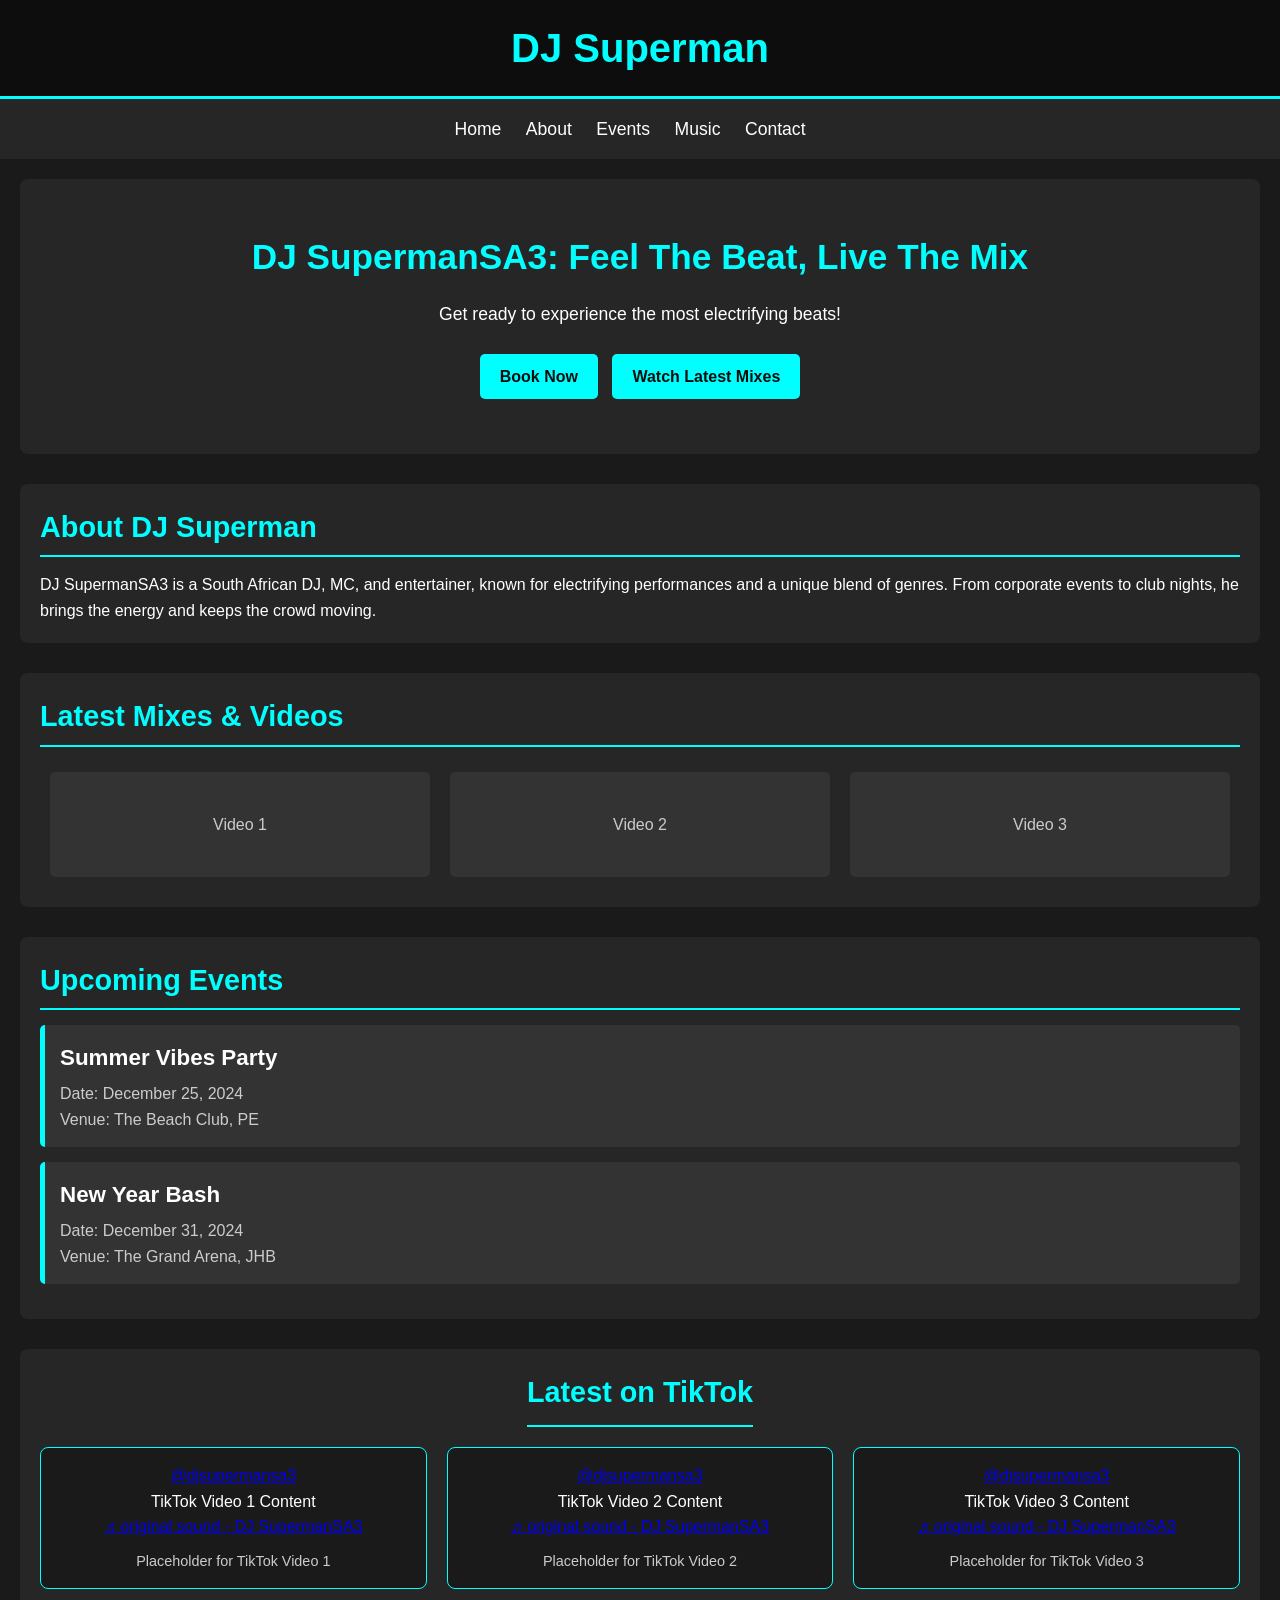
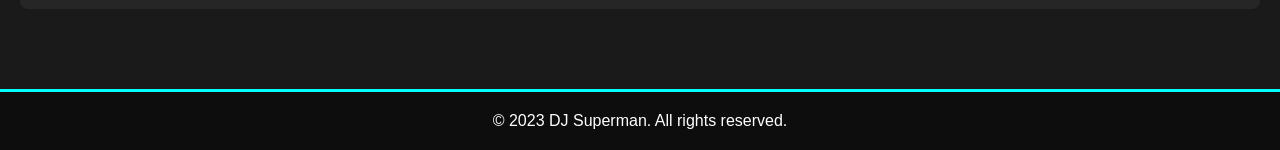
<file: dj_superman_website/index.html>
<!DOCTYPE html>
<html lang="en">
<head>
    <meta charset="UTF-8">
    <meta name="viewport" content="width=device-width, initial-scale=1.0">
    <title>DJ SupermanSA3 | Official Website | DJ, MC, Entertainer</title>
    <meta name="description" content="The official website of DJ SupermanSA3, South African DJ, MC, and entertainer. Explore music, videos, upcoming events, and book DJ SupermanSA3 for your party.">
    
    <!-- Open Graph Meta Tags -->
    <meta property="og:title" content="DJ SupermanSA3 | Official Website">
    <meta property="og:description" content="The official website of DJ SupermanSA3, South African DJ, MC, and entertainer. Explore music, videos, upcoming events, and book him for your party.">
    <meta property="og:type" content="website">
    <meta property="og:url" content="https://www.djsupermansa3.co.za"> <!-- Placeholder URL -->
    <!-- <meta property="og:image" content="https://www.djsupermansa3.co.za/images/og-image.jpg"> -->
    
    <!-- Twitter Card Meta Tags -->
    <meta name="twitter:card" content="summary_large_image">
    <meta name="twitter:title" content="DJ SupermanSA3 | Official Website">
    <meta name="twitter:description" content="The official website of DJ SupermanSA3, South African DJ, MC, and entertainer.">
    <!-- <meta name="twitter:image" content="https://www.djsupermansa3.co.za/images/twitter-image.jpg"> -->
    
    <link rel="stylesheet" href="css/style.css">
</head>
<body>
    <header>
        <h1>DJ Superman</h1>
        <button class="hamburger-menu" aria-label="Open navigation menu" aria-expanded="false">
            <span></span>
            <span></span>
            <span></span>
        </button>
    </header>
    <nav>
        <ul>
            <li><a href="index.html">Home</a></li>
            <li><a href="about.html">About</a></li>
            <li><a href="events.html">Events</a></li>
            <li><a href="music.html">Music</a></li>
            <li><a href="contact.html">Contact</a></li>
        </ul>
    </nav>
    <main>
        <section id="hero">
            <h2>DJ SupermanSA3: Feel The Beat, Live The Mix</h2>
            <p>Get ready to experience the most electrifying beats!</p>
            <a href="contact.html" class="cta-button">Book Now</a>
            <a href="music.html" class="cta-button">Watch Latest Mixes</a>
        </section>

        <section id="about">
            <h2>About DJ Superman</h2>
            <p>DJ SupermanSA3 is a South African DJ, MC, and entertainer, known for electrifying performances and a unique blend of genres. From corporate events to club nights, he brings the energy and keeps the crowd moving.</p>
        </section>

        <section id="latest-videos">
            <h2>Latest Mixes & Videos</h2>
            <div class="video-placeholders">
                <div class="video-placeholder">Video 1</div>
                <div class="video-placeholder">Video 2</div>
                <div class="video-placeholder">Video 3</div>
            </div>
        </section>

        <section id="upcoming-events">
            <h2>Upcoming Events</h2>
            <div class="event">
                <h3>Summer Vibes Party</h3>
                <p>Date: December 25, 2024</p>
                <p>Venue: The Beach Club, PE</p>
            </div>
            <div class="event">
                <h3>New Year Bash</h3>
                <p>Date: December 31, 2024</p>
                <p>Venue: The Grand Arena, JHB</p>
            </div>
        </section>

        <section id="latest-tiktok">
            <h2>Latest on TikTok</h2>
            <div class="tiktok-grid">
                <div class="tiktok-placeholder">
                    <blockquote class="tiktok-embed" cite="https://www.tiktok.com/@djsupermansa3/video/VIDEO_ID_1" data-video-id="VIDEO_ID_1" style="max-width: 605px;min-width: 325px;" > <section> <a target="_blank" title="@djsupermansa3" href="https://www.tiktok.com/@djsupermansa3?refer=embed">@djsupermansa3</a> <p>TikTok Video 1 Content</p> <a target="_blank" title="♬ original sound - DJ SupermanSA3" href="https://www.tiktok.com/music/original-sound-SOUND_ID_1?refer=embed">♬ original sound - DJ SupermanSA3</a> </section> </blockquote>
                    <script async src="https://www.tiktok.com/embed.js"></script>
                    <p class="tiktok-caption">Placeholder for TikTok Video 1</p>
                </div>
                <div class="tiktok-placeholder">
                    <blockquote class="tiktok-embed" cite="https://www.tiktok.com/@djsupermansa3/video/VIDEO_ID_2" data-video-id="VIDEO_ID_2" style="max-width: 605px;min-width: 325px;" > <section> <a target="_blank" title="@djsupermansa3" href="https://www.tiktok.com/@djsupermansa3?refer=embed">@djsupermansa3</a> <p>TikTok Video 2 Content</p> <a target="_blank" title="♬ original sound - DJ SupermanSA3" href="https://www.tiktok.com/music/original-sound-SOUND_ID_2?refer=embed">♬ original sound - DJ SupermanSA3</a> </section> </blockquote>
                    <script async src="https://www.tiktok.com/embed.js"></script>
                    <p class="tiktok-caption">Placeholder for TikTok Video 2</p>
                </div>
                <div class="tiktok-placeholder">
                    <blockquote class="tiktok-embed" cite="https://www.tiktok.com/@djsupermansa3/video/VIDEO_ID_3" data-video-id="VIDEO_ID_3" style="max-width: 605px;min-width: 325px;" > <section> <a target="_blank" title="@djsupermansa3" href="https://www.tiktok.com/@djsupermansa3?refer=embed">@djsupermansa3</a> <p>TikTok Video 3 Content</p> <a target="_blank" title="♬ original sound - DJ SupermanSA3" href="https://www.tiktok.com/music/original-sound-SOUND_ID_3?refer=embed">♬ original sound - DJ SupermanSA3</a> </section> </blockquote>
                    <script async src="https://www.tiktok.com/embed.js"></script>
                    <p class="tiktok-caption">Placeholder for TikTok Video 3</p>
                </div>
            </div>
        </section>
    </main>
    <footer>
        <p>&copy; 2023 DJ Superman. All rights reserved.</p>
    </footer>
    <script src="js/script.js"></script>
</body>
</html>
</file>
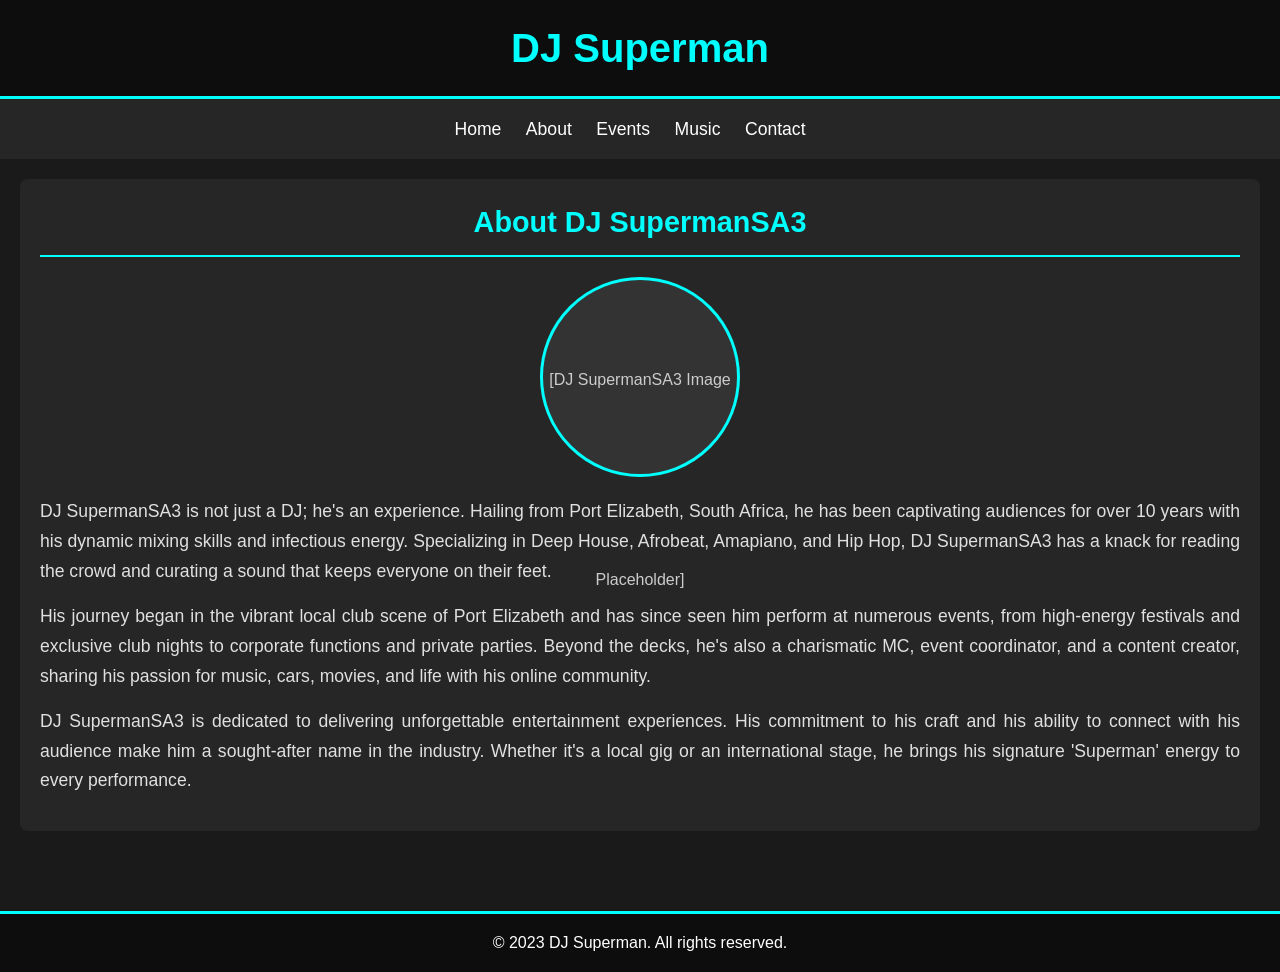
<file: dj_superman_website/about.html>
<!DOCTYPE html>
<html lang="en">
<head>
    <meta charset="UTF-8">
    <meta name="viewport" content="width=device-width, initial-scale=1.0">
    <title>About DJ SupermanSA3 | DJ, MC & Events Coordinator</title>
    <meta name="description" content="Learn more about DJ SupermanSA3, a professional South African DJ, MC, and event coordinator with years of experience. Discover his journey and services.">
    <link rel="stylesheet" href="css/style.css">
</head>
<body>
    <header>
        <h1>DJ Superman</h1>
    </header>
    <nav>
        <ul>
            <li><a href="index.html">Home</a></li>
            <li><a href="about.html">About</a></li>
            <li><a href="#">Events</a></li>
            <li><a href="#">Music</a></li>
            <li><a href="#">Contact</a></li>
        </ul>
    </nav>
    <main>
        <section id="about-page">
            <h2>About DJ SupermanSA3</h2>
            <div class="dj-image-placeholder" alt="DJ SupermanSA3 profile image placeholder">[DJ SupermanSA3 Image Placeholder]</div>
            <div class="biography">
                <p>DJ SupermanSA3 is not just a DJ; he's an experience. Hailing from Port Elizabeth, South Africa, he has been captivating audiences for over 10 years with his dynamic mixing skills and infectious energy. Specializing in Deep House, Afrobeat, Amapiano, and Hip Hop, DJ SupermanSA3 has a knack for reading the crowd and curating a sound that keeps everyone on their feet.</p>
                <p>His journey began in the vibrant local club scene of Port Elizabeth and has since seen him perform at numerous events, from high-energy festivals and exclusive club nights to corporate functions and private parties. Beyond the decks, he's also a charismatic MC, event coordinator, and a content creator, sharing his passion for music, cars, movies, and life with his online community.</p>
                <p>DJ SupermanSA3 is dedicated to delivering unforgettable entertainment experiences. His commitment to his craft and his ability to connect with his audience make him a sought-after name in the industry. Whether it's a local gig or an international stage, he brings his signature 'Superman' energy to every performance.</p>
            </div>
        </section>
    </main>
    <footer>
        <p>&copy; 2023 DJ Superman. All rights reserved.</p>
    </footer>
    <script src="js/script.js"></script>
</body>
</html>
</file>
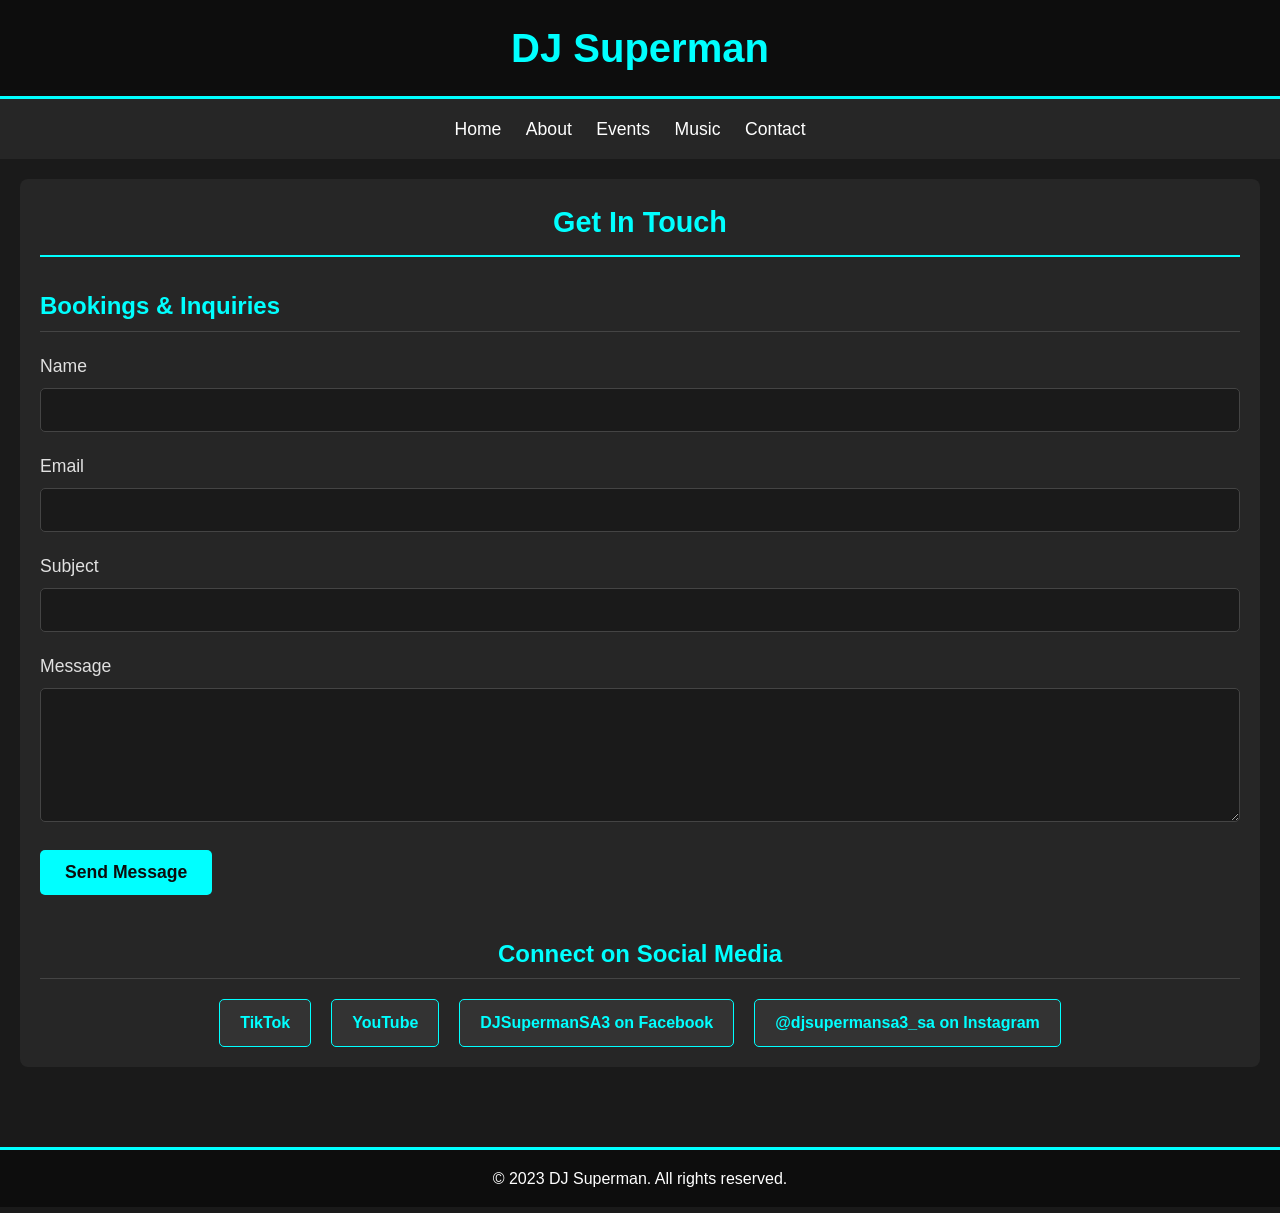
<file: dj_superman_website/contact.html>
<!DOCTYPE html>
<html lang="en">
<head>
    <meta charset="UTF-8">
    <meta name="viewport" content="width=device-width, initial-scale=1.0">
    <title>Contact DJ SupermanSA3 | Bookings & Inquiries</title>
    <meta name="description" content="Get in touch with DJ SupermanSA3 for bookings, collaborations, or inquiries. Fill out the contact form or connect via social media.">
    <link rel="stylesheet" href="css/style.css">
</head>
<body>
    <header>
        <h1>DJ Superman</h1>
    </header>
    <nav>
        <ul>
            <li><a href="index.html">Home</a></li>
            <li><a href="about.html">About</a></li>
            <li><a href="events.html">Events</a></li>
            <li><a href="music.html">Music</a></li>
            <li><a href="contact.html">Contact</a></li>
        </ul>
    </nav>
    <main>
        <section id="contact-page">
            <h2>Get In Touch</h2>

            <section id="contact-form-section">
                <h3>Bookings & Inquiries</h3>
                <form id="contact-form">
                    <div class="form-group">
                        <label for="name">Name</label>
                        <input type="text" id="name" name="name" required>
                    </div>
                    <div class="form-group">
                        <label for="email">Email</label>
                        <input type="email" id="email" name="email" required>
                    </div>
                    <div class="form-group">
                        <label for="subject">Subject</label>
                        <input type="text" id="subject" name="subject" required>
                    </div>
                    <div class="form-group">
                        <label for="message">Message</label>
                        <textarea id="message" name="message" rows="6" required></textarea>
                    </div>
                    <button type="submit" class="form-button">Send Message</button>
                </form>
            </section>

            <section id="social-media-section">
                <h3>Connect on Social Media</h3>
                <div class="social-links">
                    <a href="https://www.tiktok.com/@djsupermansa3" target="_blank" class="social-link tiktok">TikTok</a>
                    <a href="https://www.youtube.com/@DJSUPERMANSA3" target="_blank" class="social-link youtube">YouTube</a>
                    <a href="#" class="social-link facebook">DJSupermanSA3 on Facebook</a>
                    <a href="#" class="social-link instagram">@djsupermansa3_sa on Instagram</a>
                </div>
            </section>
        </section>
    </main>
    <footer>
        <p>&copy; 2023 DJ Superman. All rights reserved.</p>
    </footer>
    <script src="js/script.js"></script>
</body>
</html>
</file>
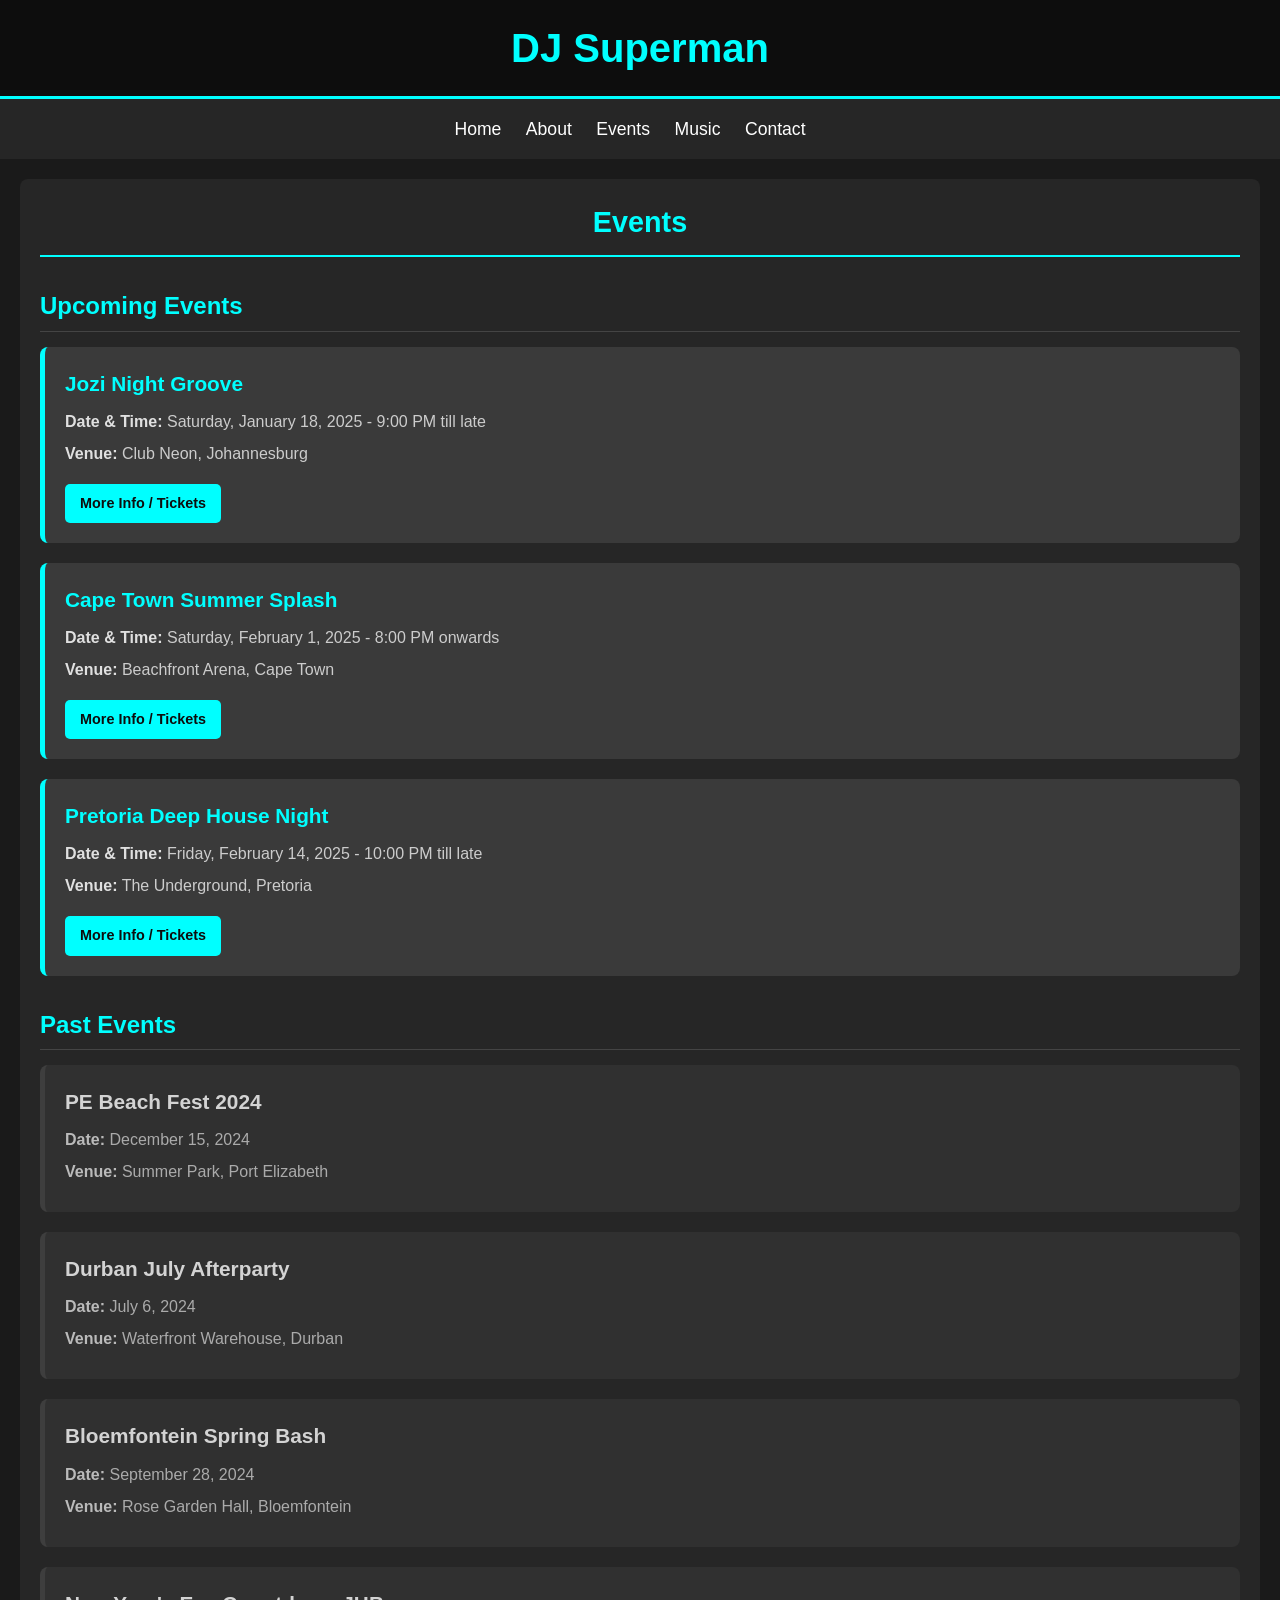
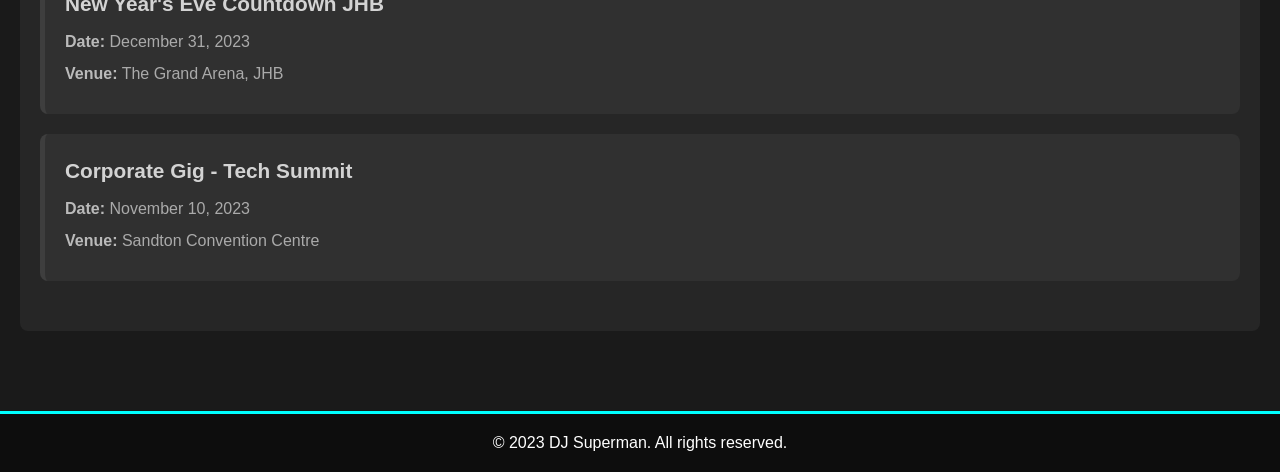
<file: dj_superman_website/events.html>
<!DOCTYPE html>
<html lang="en">
<head>
    <meta charset="UTF-8">
    <meta name="viewport" content="width=device-width, initial-scale=1.0">
    <title>Events | DJ SupermanSA3 | Upcoming & Past Gigs</title>
    <meta name="description" content="Find out about DJ SupermanSA3's upcoming events and browse past performances. Get details on dates, venues, and tickets.">
    <link rel="stylesheet" href="css/style.css">
</head>
<body>
    <header>
        <h1>DJ Superman</h1>
    </header>
    <nav>
        <ul>
            <li><a href="index.html">Home</a></li>
            <li><a href="about.html">About</a></li>
            <li><a href="events.html">Events</a></li>
            <li><a href="music.html">Music</a></li>
            <li><a href="#">Contact</a></li>
        </ul>
    </nav>
    <main>
        <section id="events-page">
            <h2>Events</h2>

            <section id="upcoming-events-section">
                <h3>Upcoming Events</h3>
                <div class="event-list">
                    <div class="event-item upcoming-event">
                        <h4>Jozi Night Groove</h4>
                        <p><strong>Date & Time:</strong> Saturday, January 18, 2025 - 9:00 PM till late</p>
                        <p><strong>Venue:</strong> Club Neon, Johannesburg</p>
                        <a href="#" class="event-button">More Info / Tickets</a>
                    </div>
                    <div class="event-item upcoming-event">
                        <h4>Cape Town Summer Splash</h4>
                        <p><strong>Date & Time:</strong> Saturday, February 1, 2025 - 8:00 PM onwards</p>
                        <p><strong>Venue:</strong> Beachfront Arena, Cape Town</p>
                        <a href="#" class="event-button">More Info / Tickets</a>
                    </div>
                    <div class="event-item upcoming-event">
                        <h4>Pretoria Deep House Night</h4>
                        <p><strong>Date & Time:</strong> Friday, February 14, 2025 - 10:00 PM till late</p>
                        <p><strong>Venue:</strong> The Underground, Pretoria</p>
                        <a href="#" class="event-button">More Info / Tickets</a>
                    </div>
                </div>
            </section>

            <section id="past-events-section">
                <h3>Past Events</h3>
                <div class="event-list">
                    <div class="event-item past-event">
                        <h4>PE Beach Fest 2024</h4>
                        <p><strong>Date:</strong> December 15, 2024</p>
                        <p><strong>Venue:</strong> Summer Park, Port Elizabeth</p>
                    </div>
                    <div class="event-item past-event">
                        <h4>Durban July Afterparty</h4>
                        <p><strong>Date:</strong> July 6, 2024</p>
                        <p><strong>Venue:</strong> Waterfront Warehouse, Durban</p>
                    </div>
                    <div class="event-item past-event">
                        <h4>Bloemfontein Spring Bash</h4>
                        <p><strong>Date:</strong> September 28, 2024</p>
                        <p><strong>Venue:</strong> Rose Garden Hall, Bloemfontein</p>
                    </div>
                    <div class="event-item past-event">
                        <h4>New Year's Eve Countdown JHB</h4>
                        <p><strong>Date:</strong> December 31, 2023</p>
                        <p><strong>Venue:</strong> The Grand Arena, JHB</p>
                    </div>
                    <div class="event-item past-event">
                        <h4>Corporate Gig - Tech Summit</h4>
                        <p><strong>Date:</strong> November 10, 2023</p>
                        <p><strong>Venue:</strong> Sandton Convention Centre</p>
                    </div>
                </div>
            </section>
        </section>
    </main>
    <footer>
        <p>&copy; 2023 DJ Superman. All rights reserved.</p>
    </footer>
    <script src="js/script.js"></script>
</body>
</html>
</file>
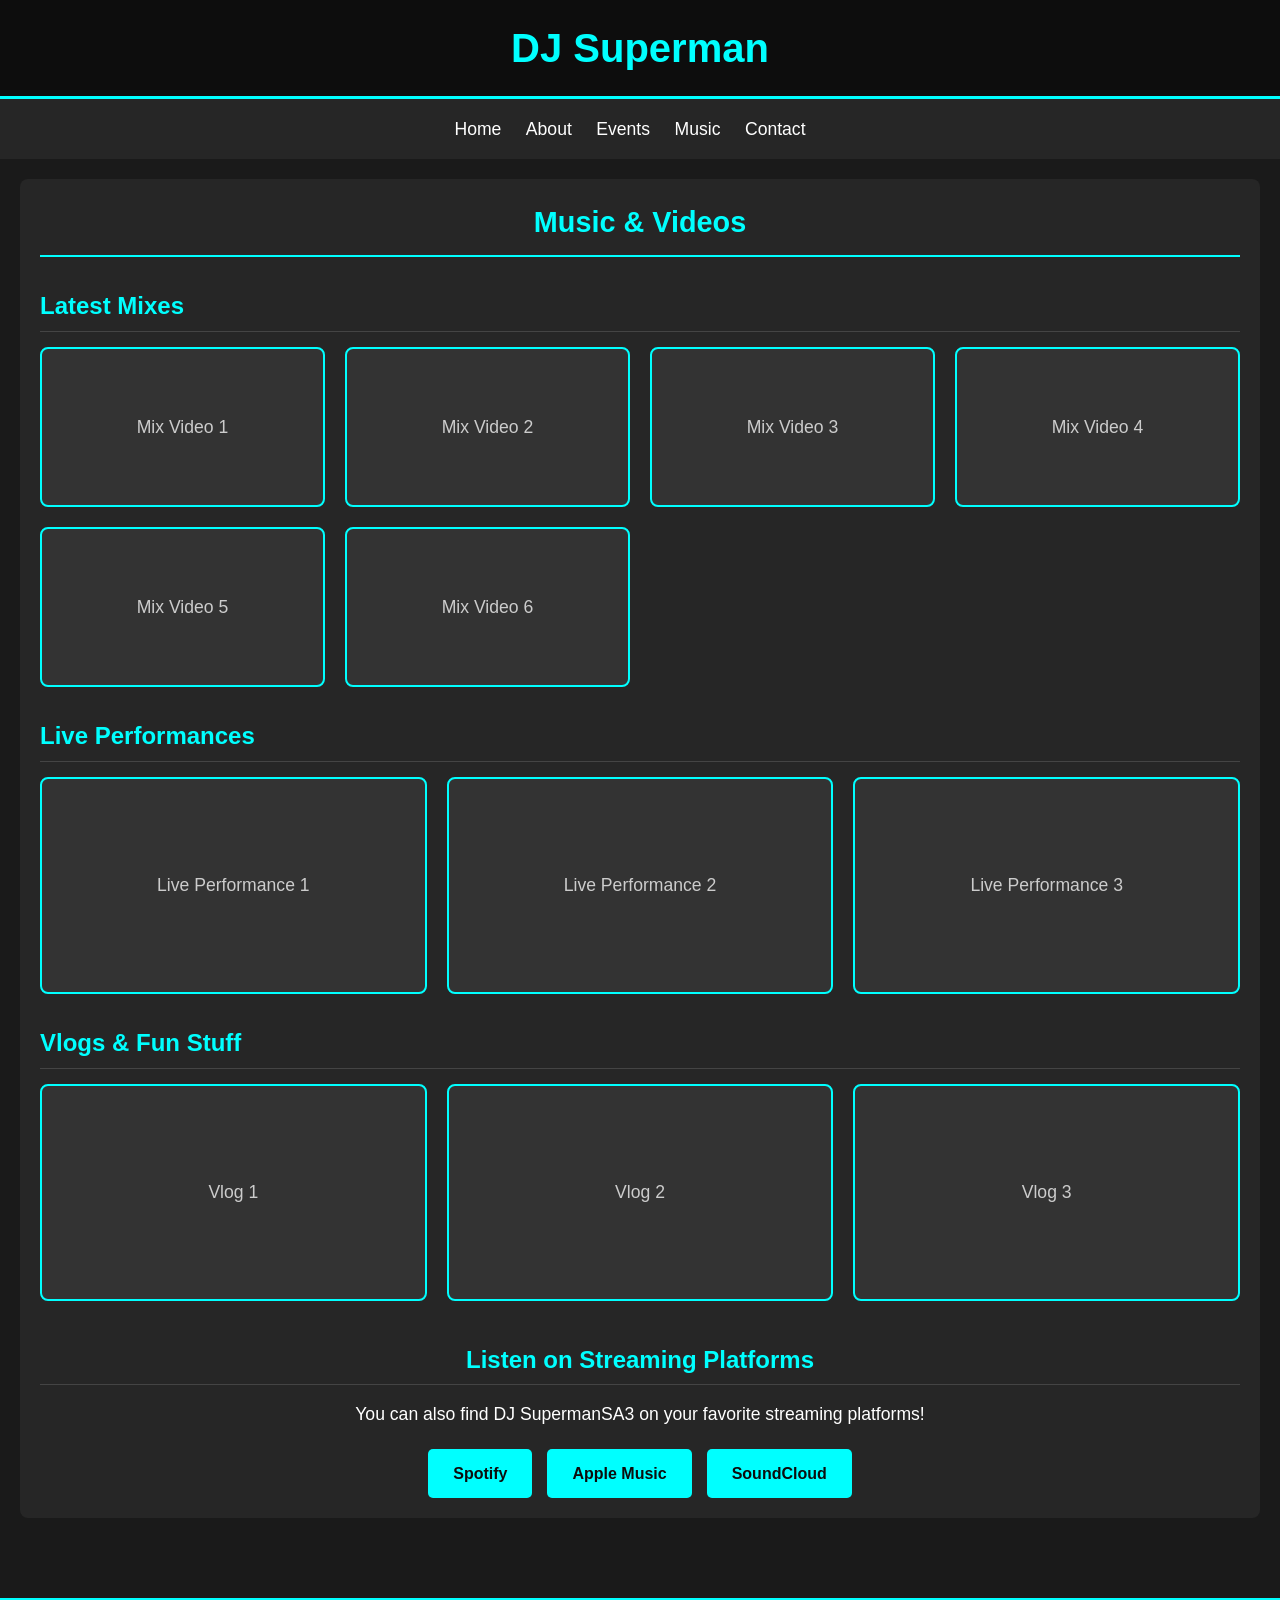
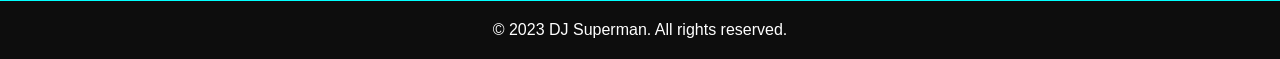
<file: dj_superman_website/music.html>
<!DOCTYPE html>
<html lang="en">
<head>
    <meta charset="UTF-8">
    <meta name="viewport" content="width=device-width, initial-scale=1.0">
    <title>Music & Videos | DJ SupermanSA3 | Mixes, Live Sets, Vlogs</title>
    <meta name="description" content="Listen to the latest mixes, watch live DJ sets, and check out vlogs from DJ SupermanSA3. Your source for electrifying music content.">
    <link rel="stylesheet" href="css/style.css">
</head>
<body>
    <header>
        <h1>DJ Superman</h1>
    </header>
    <nav>
        <ul>
            <li><a href="index.html">Home</a></li>
            <li><a href="about.html">About</a></li>
            <li><a href="#">Events</a></li>
            <li><a href="music.html">Music</a></li>
            <li><a href="#">Contact</a></li>
        </ul>
    </nav>
    <main>
        <section id="music-videos-page">
            <h2>Music & Videos</h2>

            <section id="latest-mixes">
                <h3>Latest Mixes</h3>
                <div class="video-grid">
                    <div class="video-placeholder-item">Mix Video 1</div>
                    <div class="video-placeholder-item">Mix Video 2</div>
                    <div class="video-placeholder-item">Mix Video 3</div>
                    <div class="video-placeholder-item">Mix Video 4</div>
                    <div class="video-placeholder-item">Mix Video 5</div>
                    <div class="video-placeholder-item">Mix Video 6</div>
                </div>
            </section>

            <section id="live-performances">
                <h3>Live Performances</h3>
                <div class="video-grid">
                    <div class="video-placeholder-item">Live Performance 1</div>
                    <div class="video-placeholder-item">Live Performance 2</div>
                    <div class="video-placeholder-item">Live Performance 3</div>
                </div>
            </section>

            <section id="vlogs">
                <h3>Vlogs & Fun Stuff</h3>
                <div class="video-grid">
                    <div class="video-placeholder-item">Vlog 1</div>
                    <div class="video-placeholder-item">Vlog 2</div>
                    <div class="video-placeholder-item">Vlog 3</div>
                </div>
            </section>

            <section id="streaming-platforms">
                <h3>Listen on Streaming Platforms</h3>
                <p>You can also find DJ SupermanSA3 on your favorite streaming platforms!</p>
                <div class="streaming-links">
                    <a href="#" class="streaming-button">Spotify</a>
                    <a href="#" class="streaming-button">Apple Music</a>
                    <a href="#" class="streaming-button">SoundCloud</a>
                </div>
            </section>
        </section>
    </main>
    <footer>
        <p>&copy; 2023 DJ Superman. All rights reserved.</p>
    </footer>
    <script src="js/script.js"></script>
</body>
</html>
</file>
<file: dj_superman_website/css/style.css>
/* Simple Reset */
* {
    margin: 0;
    padding: 0;
    box-sizing: border-box;
}

body {
    font-family: 'Arial', sans-serif;
    background-color: #1a1a1a; /* Dark background */
    color: #ffffff; /* Light text */
    line-height: 1.6;
}

header {
    background-color: #0d0d0d; /* Slightly darker background for header */
    padding: 1rem 0;
    text-align: center;
    border-bottom: 3px solid #00ffff; /* Neon blue accent */
}

header h1 {
    font-size: 2.5rem;
    color: #00ffff; /* Neon blue accent */
}

nav ul {
    list-style: none;
    text-align: center;
    padding: 1rem 0;
    background-color: #262626; /* Dark gray for nav */
}

nav ul li {
    display: inline;
    margin-right: 20px;
}

nav ul li a {
    text-decoration: none;
    color: #ffffff;
    font-size: 1.1rem;
}

nav ul li a:hover {
    color: #00ffff; /* Neon blue accent on hover */
}

main {
    padding: 20px;
}

#hero {
    text-align: center;
    padding: 50px 20px;
    background-color: #262626; /* Dark gray for hero section */
    border-radius: 8px;
    margin-bottom: 30px; /* Increased margin */
}

#hero h2 {
    font-size: 2.2rem; /* Slightly larger */
    margin-bottom: 15px; /* Increased margin */
    color: #00ffff; /* Neon blue accent */
}

#hero p {
    margin-bottom: 20px;
    font-size: 1.1rem;
}

.cta-button {
    display: inline-block;
    background-color: #00ffff; /* Neon blue */
    color: #0d0d0d; /* Dark text for contrast */
    padding: 10px 20px;
    text-decoration: none;
    border-radius: 5px;
    font-weight: bold;
    margin: 5px;
    transition: background-color 0.3s ease, color 0.3s ease;
}

.cta-button:hover {
    background-color: #ffffff; /* White on hover */
    color: #000000; /* Black text on hover */
}

/* Styling for new sections */
#about, #latest-videos, #upcoming-events {
    padding: 20px;
    margin-bottom: 30px;
    background-color: #262626; /* Dark gray for sections */
    border-radius: 8px;
}

#about h2, #latest-videos h2, #upcoming-events h2 {
    font-size: 1.8rem;
    color: #00ffff; /* Neon blue accent */
    margin-bottom: 15px;
    border-bottom: 2px solid #00ffff; /* Neon blue underline for headings */
    padding-bottom: 5px;
}

.video-placeholders {
    display: flex;
    justify-content: space-around;
    flex-wrap: wrap; /* Allows wrapping on smaller screens */
}

.video-placeholder {
    background-color: #333333; /* Darker placeholder background */
    color: #cccccc; /* Light gray text for placeholder */
    padding: 40px 20px; /* Placeholder size */
    margin: 10px;
    text-align: center;
    border-radius: 5px;
    width: calc(33.333% - 20px); /* Adjust width for 3 items with margin */
    min-width: 150px; /* Minimum width for smaller screens */
}

.event {
    background-color: #333333; /* Darker background for event items */
    padding: 15px;
    margin-bottom: 15px;
    border-radius: 5px;
    border-left: 5px solid #00ffff; /* Neon blue accent on the left */
}

.event h3 {
    font-size: 1.4rem;
    color: #ffffff;
    margin-bottom: 5px;
}

.event p {
    font-size: 1rem;
    color: #cccccc; /* Lighter text for event details */
}

/* About Page Specific Styles */
#about-page {
    padding: 20px;
    background-color: #262626; /* Dark gray for section */
    border-radius: 8px;
    margin-bottom: 30px;
}

#about-page h2 {
    font-size: 1.8rem;
    color: #00ffff; /* Neon blue accent */
    margin-bottom: 20px;
    text-align: center;
    border-bottom: 2px solid #00ffff;
    padding-bottom: 10px;
}

.dj-image-placeholder {
    width: 200px; /* Or desired width */
    height: 200px; /* Or desired height */
    background-color: #333333;
    color: #cccccc;
    text-align: center;
    line-height: 200px; /* Vertically center text */
    margin: 0 auto 20px auto; /* Center the placeholder */
    border-radius: 50%; /* Circular placeholder */
    border: 3px solid #00ffff; /* Neon blue border */
}

.biography p {
    font-size: 1.1rem;
    color: #e0e0e0; /* Slightly lighter text for readability */
    margin-bottom: 15px;
    line-height: 1.7;
    text-align: justify; /* Justify text for a cleaner look */
}

/* Music & Videos Page Specific Styles */
#music-videos-page {
    padding: 20px;
    background-color: #262626; /* Dark gray for section */
    border-radius: 8px;
    margin-bottom: 30px;
}

#music-videos-page h2 { /* Main heading "Music & Videos" */
    font-size: 1.8rem;
    color: #00ffff; /* Neon blue accent */
    margin-bottom: 25px;
    text-align: center;
    border-bottom: 2px solid #00ffff;
    padding-bottom: 10px;
}

#music-videos-page h3 { /* Subheadings like "Latest Mixes" */
    font-size: 1.5rem;
    color: #00ffff; /* Neon blue accent */
    margin-top: 30px;
    margin-bottom: 15px;
    padding-bottom: 5px;
    border-bottom: 1px solid #444444; /* Subtle underline for subheadings */
}

.video-grid {
    display: grid;
    grid-template-columns: repeat(auto-fit, minmax(280px, 1fr)); /* Responsive grid */
    gap: 20px; /* Space between video items */
    margin-bottom: 30px;
}

.video-placeholder-item {
    background-color: #333333;
    color: #cccccc;
    padding: 20px;
    text-align: center;
    border-radius: 8px;
    border: 2px solid #00ffff; /* Neon blue border */
    aspect-ratio: 16 / 9; /* Maintain video aspect ratio */
    display: flex;
    align-items: center;
    justify-content: center;
    font-size: 1.1rem;
    transition: transform 0.3s ease, box-shadow 0.3s ease;
}

.video-placeholder-item:hover {
    transform: translateY(-5px);
    box-shadow: 0 10px 20px rgba(0, 255, 255, 0.2); /* Neon blue glow */
}

#streaming-platforms {
    text-align: center;
    margin-top: 40px;
}

#streaming-platforms p {
    font-size: 1.1rem;
    margin-bottom: 20px;
}

.streaming-links {
    display: flex;
    justify-content: center;
    gap: 15px;
    flex-wrap: wrap;
}

.streaming-button {
    display: inline-block;
    background-color: #00ffff; /* Neon blue */
    color: #0d0d0d; /* Dark text */
    padding: 12px 25px;
    text-decoration: none;
    border-radius: 5px;
    font-weight: bold;
    transition: background-color 0.3s ease, color 0.3s ease, transform 0.3s ease;
}

.streaming-button:hover {
    background-color: #ffffff; /* White on hover */
    color: #000000; /* Black text */
    transform: translateY(-3px);
}

/* Events Page Specific Styles */
#events-page {
    padding: 20px;
    background-color: #262626; /* Dark gray for section */
    border-radius: 8px;
    margin-bottom: 30px;
}

#events-page h2 { /* Main heading "Events" */
    font-size: 1.8rem;
    color: #00ffff; /* Neon blue accent */
    margin-bottom: 25px;
    text-align: center;
    border-bottom: 2px solid #00ffff;
    padding-bottom: 10px;
}

#events-page h3 { /* Subheadings like "Upcoming Events" */
    font-size: 1.5rem;
    color: #00ffff; /* Neon blue accent */
    margin-top: 30px;
    margin-bottom: 15px;
    padding-bottom: 5px;
    border-bottom: 1px solid #444444; /* Subtle underline */
}

.event-list {
    display: grid;
    grid-template-columns: 1fr; /* Single column layout */
    gap: 20px;
    margin-bottom: 30px;
}

.event-item {
    background-color: #333333;
    padding: 20px;
    border-radius: 8px;
    border-left: 5px solid #444444; /* Default border */
    transition: transform 0.3s ease, box-shadow 0.3s ease;
}

.event-item:hover {
    transform: translateY(-5px);
    box-shadow: 0 8px 15px rgba(0, 0, 0, 0.2);
}

.event-item h4 { /* Event Title */
    font-size: 1.3rem;
    color: #ffffff;
    margin-bottom: 10px;
}

.event-item p {
    font-size: 1rem;
    color: #cccccc;
    margin-bottom: 8px;
    line-height: 1.5;
}

.event-item p strong {
    color: #e0e0e0;
}

/* Differentiate Upcoming Events */
.upcoming-event {
    border-left-color: #00ffff; /* Neon blue accent for upcoming events */
    background-color: #3a3a3a; /* Slightly lighter background for emphasis */
}

.upcoming-event h4 {
    color: #00ffff; /* Neon blue title for upcoming events */
}

.past-event {
    opacity: 0.8; /* Slightly faded for past events */
}

.event-button {
    display: inline-block;
    background-color: #00ffff; /* Neon blue */
    color: #0d0d0d; /* Dark text */
    padding: 8px 15px;
    text-decoration: none;
    border-radius: 5px;
    font-weight: bold;
    margin-top: 10px;
    font-size: 0.9rem;
    transition: background-color 0.3s ease, color 0.3s ease;
}

.event-button:hover {
    background-color: #ffffff; /* White on hover */
    color: #000000; /* Black text */
}

/* Contact Page Specific Styles */
#contact-page {
    padding: 20px;
    background-color: #262626; /* Dark gray for section */
    border-radius: 8px;
    margin-bottom: 30px;
}

#contact-page h2 { /* Main heading "Get In Touch" */
    font-size: 1.8rem;
    color: #00ffff; /* Neon blue accent */
    margin-bottom: 25px;
    text-align: center;
    border-bottom: 2px solid #00ffff;
    padding-bottom: 10px;
}

#contact-page h3 { /* Subheadings */
    font-size: 1.5rem;
    color: #00ffff; /* Neon blue accent */
    margin-top: 30px;
    margin-bottom: 20px; /* Increased bottom margin */
    padding-bottom: 5px;
    border-bottom: 1px solid #444444; /* Subtle underline */
}

/* Contact Form Styling */
#contact-form-section {
    margin-bottom: 40px;
}

.form-group {
    margin-bottom: 20px;
}

.form-group label {
    display: block;
    color: #e0e0e0;
    margin-bottom: 8px;
    font-size: 1.1rem;
}

.form-group input[type="text"],
.form-group input[type="email"],
.form-group textarea {
    width: 100%;
    padding: 12px;
    border: 1px solid #444444;
    background-color: #1a1a1a;
    color: #ffffff;
    border-radius: 5px;
    font-size: 1rem;
    transition: border-color 0.3s ease, box-shadow 0.3s ease;
}

.form-group input[type="text"]:focus,
.form-group input[type="email"]:focus,
.form-group textarea:focus {
    border-color: #00ffff; /* Neon blue border on focus */
    box-shadow: 0 0 8px rgba(0, 255, 255, 0.3); /* Neon blue glow on focus */
    outline: none;
}

.form-button {
    display: inline-block;
    background-color: #00ffff; /* Neon blue */
    color: #0d0d0d; /* Dark text */
    padding: 12px 25px;
    text-decoration: none;
    border: none;
    border-radius: 5px;
    font-weight: bold;
    font-size: 1.1rem;
    cursor: pointer;
    transition: background-color 0.3s ease, color 0.3s ease, transform 0.3s ease;
}

.form-button:hover {
    background-color: #ffffff; /* White on hover */
    color: #000000; /* Black text */
    transform: translateY(-3px);
}

/* Social Media Section Styling */
#social-media-section {
    text-align: center;
}

.social-links {
    display: flex;
    justify-content: center;
    gap: 20px;
    flex-wrap: wrap;
    margin-top: 10px;
}

.social-link {
    display: inline-block;
    background-color: #333333;
    color: #00ffff; /* Neon blue text */
    padding: 10px 20px;
    text-decoration: none;
    border-radius: 5px;
    font-weight: bold;
    font-size: 1rem;
    border: 1px solid #00ffff; /* Neon blue border */
    transition: background-color 0.3s ease, color 0.3s ease, transform 0.3s ease;
}

.social-link:hover {
    background-color: #00ffff; /* Neon blue background on hover */
    color: #0d0d0d; /* Dark text on hover */
    transform: translateY(-3px);
}

/* Specific social media colors (optional, if icons are not used) */
.social-link.tiktok { /* No specific color needed if using general style */ }
.social-link.youtube { /* No specific color needed if using general style */ }
.social-link.facebook { /* No specific color needed if using general style */ }
.social-link.instagram { /* No specific color needed if using general style */ }

/* TikTok Section Styling */
#latest-tiktok {
    padding: 20px;
    margin-bottom: 30px;
    background-color: #262626; /* Dark gray for sections */
    border-radius: 8px;
    text-align: center; /* Center the heading and grid */
}

#latest-tiktok h2 {
    font-size: 1.8rem;
    color: #00ffff; /* Neon blue accent */
    margin-bottom: 20px;
    border-bottom: 2px solid #00ffff; /* Neon blue underline for headings */
    padding-bottom: 10px;
    display: inline-block; /* To make border-bottom only span the text width */
}

.tiktok-grid {
    display: grid;
    grid-template-columns: repeat(auto-fit, minmax(300px, 1fr)); /* Responsive grid */
    gap: 20px;
    justify-content: center; /* Center items in the grid if they don't fill the row */
}

.tiktok-placeholder {
    background-color: #1a1a1a; /* Very dark background for placeholder card */
    border: 1px solid #00ffff; /* Neon blue border */
    border-radius: 8px;
    padding: 15px;
    text-align: center;
    /* The actual TikTok embed will control its own styling,
       but this provides a fallback visual container. */
}

.tiktok-placeholder .tiktok-embed {
    /* TikTok's embed script will handle the iframe styling.
       The inline styles on the blockquote (max-width, min-width)
       are part of the standard TikTok embed code. */
    margin: 0 auto; /* Center the blockquote if it's narrower than the placeholder */
}

.tiktok-caption {
    color: #cccccc;
    font-size: 0.9rem;
    margin-top: 10px;
}

/* Ensure the TikTok script doesn't cause layout shifts if it loads late */
script[async][src*="tiktok.com/embed.js"] {
    display: none; /* Hide the script element itself */
}

footer {
    text-align: center;
    padding: 1rem 0;
    background-color: #0d0d0d; /* Slightly darker background for footer */
    border-top: 3px solid #00ffff; /* Neon blue accent */
    /* position: fixed; */ /* Removed fixed position to allow scrolling */
    bottom: 0;
    width: 100%;
    margin-top: 30px; /* Add margin to avoid overlap with content */
}

/* Hamburger Menu Styling */
.hamburger-menu {
    display: none; /* Hidden by default, shown in media query */
    background: none;
    border: none;
    color: #00ffff; /* Neon blue */
    font-size: 1.8rem; /* Adjust size as needed */
    cursor: pointer;
    padding: 0.5rem;
    position: absolute; /* Or relative to header, adjust as needed */
    top: 1.2rem; /* Adjust as needed */
    right: 1rem; /* Adjust as needed */
    z-index: 1001; /* Ensure it's above other elements */
}

.hamburger-menu span {
    display: block;
    width: 25px;
    height: 3px;
    background-color: #00ffff;
    margin: 5px 0;
    transition: 0.4s;
}

/* Styling for nav when mobile menu is active */
nav.mobile-nav {
    display: block; /* Shown when .mobile-nav class is added */
    position: absolute;
    top: 60px; /* Adjust based on header height */
    left: 0;
    width: 100%;
    background-color: #1a1a1a; /* Or a slightly different shade */
    padding-top: 1rem;
    padding-bottom: 1rem;
    border-bottom: 2px solid #00ffff;
}

nav.mobile-nav ul {
    text-align: center;
}

nav.mobile-nav ul li {
    display: block; /* Stack links vertically */
    margin: 0;
    padding: 0.8rem 0; /* Add padding to each link */
    border-bottom: 1px solid #333333; /* Separator for links */
}

nav.mobile-nav ul li:last-child {
    border-bottom: none;
}

nav.mobile-nav ul li a {
    font-size: 1.2rem; /* Larger font for mobile */
    display: block; /* Make entire area clickable */
}


/* Media Queries for Responsiveness */
@media screen and (max-width: 768px) {
    header h1 {
        font-size: 2rem; /* Slightly smaller H1 for mobile */
    }

    .hamburger-menu {
        display: block; /* Show hamburger menu */
    }

    nav {
        display: none; /* Hide default nav by default on mobile */
    }
    
    nav.mobile-nav { /* This will be toggled by JS */
      /* Styles for when mobile nav is active are above */
      /* Initially, it might be display: none; and JS adds .mobile-nav to nav element
         OR nav has .mobile-nav always and JS toggles a .nav-active class on nav */
    }


    #hero h2 {
        font-size: 1.8rem;
    }

    #hero p {
        font-size: 1rem;
    }

    .cta-button {
        padding: 8px 15px;
        font-size: 0.9rem;
    }

    /* Adjust grid layouts for smaller screens */
    .video-placeholders {
        flex-direction: column; /* Stack video placeholders */
        align-items: center;
    }

    .video-placeholder {
        width: 90%; /* Make placeholders wider on mobile */
        min-width: unset; /* Remove min-width */
        margin-bottom: 15px;
    }
    
    .video-grid, .tiktok-grid {
        grid-template-columns: 1fr; /* Single column for videos/TikToks */
        gap: 15px;
    }

    .video-placeholder-item {
        font-size: 1rem;
    }

    .dj-image-placeholder {
        width: 150px;
        height: 150px;
        line-height: 150px;
    }

    .biography p {
        font-size: 1rem;
    }

    .form-group input[type="text"],
    .form-group input[type="email"],
    .form-group textarea {
        padding: 10px;
        font-size: 0.9rem;
    }

    .form-button {
        padding: 10px 20px;
        font-size: 1rem;
    }

    .social-links {
        gap: 10px;
    }

    .social-link {
        padding: 8px 15px;
        font-size: 0.9rem;
    }
    
    /* Footer adjustments if needed */
    footer {
        font-size: 0.9rem;
    }
}
</file>
